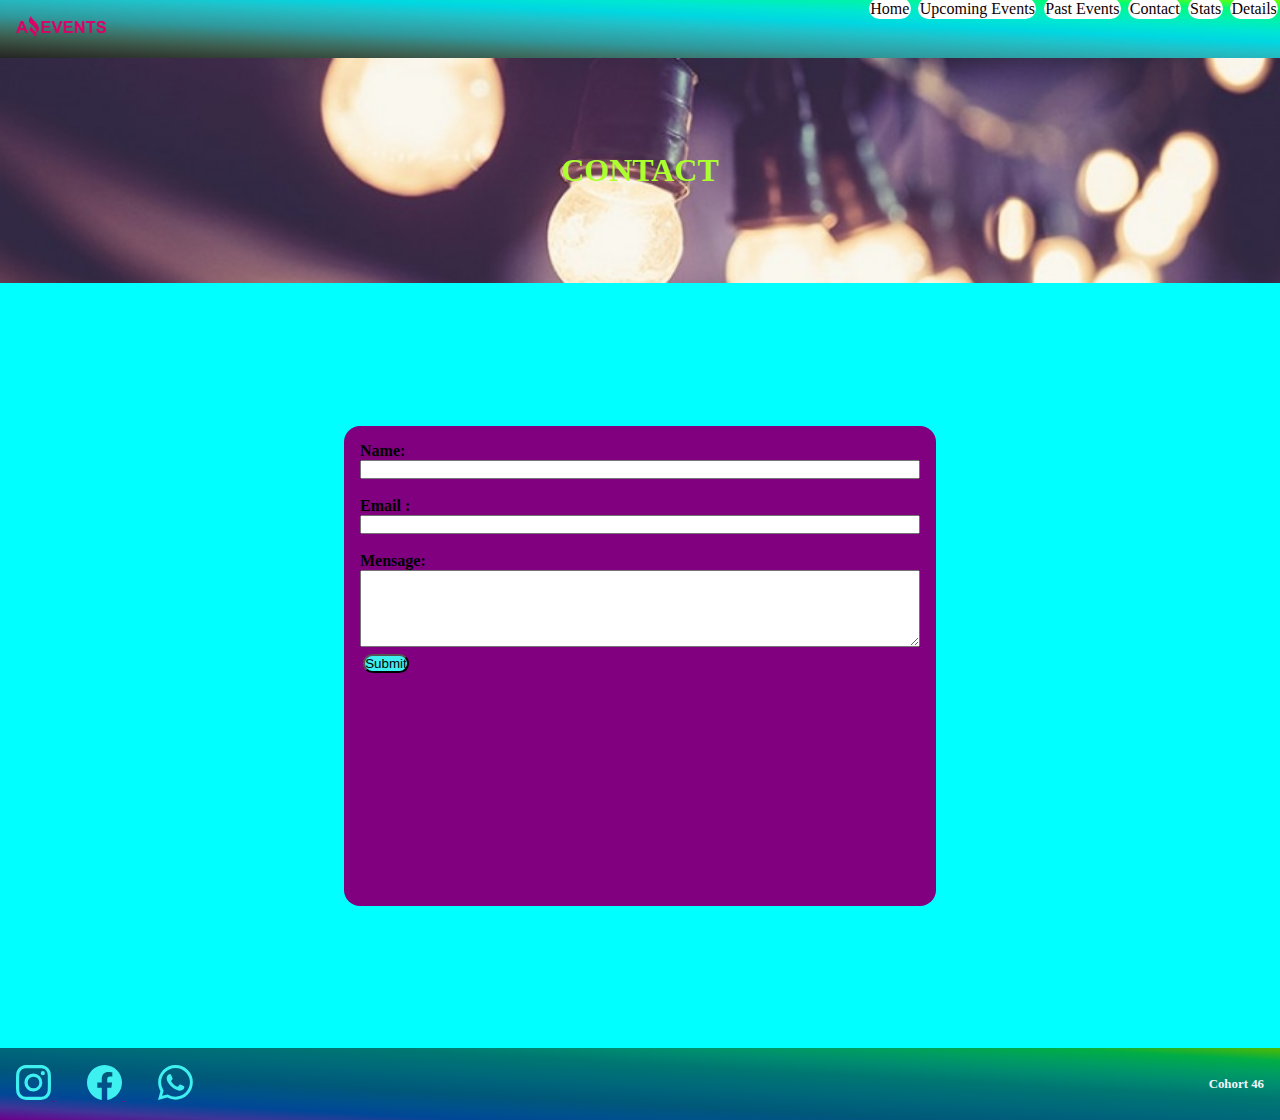
<file: assets/pages/contact.html>
<!DOCTYPE html>
<html lang="en">
<head>
    <meta charset="UTF-8">
    <meta http-equiv="X-UA-Compatible" content="IE=edge">
    <meta name="viewport" content="width=device-width, initial-scale=1.0">
    <link rel="shortcut icon" href="../images/Logo-Amazing-Events.png" type="image/x-icon">
    <title>Home</title>
    <link href="https://cdn.jsdelivr.net/npm/bootstrap@5.3.0-alpha1/dist/css/bootstrap.min.css" rel="stylesheet" integrity="sha384-GLhlTQ8iRABdZLl6O3oVMWSktQOp6b7In1Zl3/Jr59b6EGGoI1aFkw7cmDA6j6gD" crossorigin="anonymous">
    <link rel="stylesheet" href="../styles/style.css">
</head>
<body>
  <header>
    <div class="logo-img">
      <a class="navbar-brand" href="#">
       <img src="../images/Logo-Amazing-Events.png" alt="logo"  height="22">
      </a>
      </div>
    <nav class="navbar p-1 color">
        <a href="/index.html">Home</a>
        <a href="./upcomingevents.html">Upcoming Events</a>
        <a href="./pastevents.html">Past Events</a>
        <a href="#">Contact</a>
        <a href="./stats.html">Stats</a>
        <a href="./details.html">Details</a>
      </nav>
  </header>

<main>
    <div class="home-contenedor">
        <h1>CONTACT</h1>
    </div>

      <div class="table-form">
          <div class="letter-form">
          <form action="post" method="get">
            Name:
            <input class="name-inp" type="text" name="nombre" ><br>
            <br>
            Email :
            <input class="name-inp" type="text" name="mail" ><br>
            <br>
            Mensage:<br>
            <textarea class="name-msg" name="comentarios" rows="5" ></textarea> 
            <br>
            <input class="buttons-nav" type="submit" value="Submit">
          </form>
        </div>
      </div>
     
</main>

<footer>
    <div class="icons-footer">
      <div class="icons-footer2">
      <a href="">
        <svg xmlns="http://www.w3.org/2000/svg" width="35" height="35" fill="currentColor" class="bi bi-instagram" viewBox="0 0 16 16">
          <path d="M8 0C5.829 0 5.556.01 4.703.048 3.85.088 3.269.222 2.76.42a3.917 3.917 0 0 0-1.417.923A3.927 3.927 0 0 0 .42 2.76C.222 3.268.087 3.85.048 4.7.01 5.555 0 5.827 0 8.001c0 2.172.01 2.444.048 3.297.04.852.174 1.433.372 1.942.205.526.478.972.923 1.417.444.445.89.719 1.416.923.51.198 1.09.333 1.942.372C5.555 15.99 5.827 16 8 16s2.444-.01 3.298-.048c.851-.04 1.434-.174 1.943-.372a3.916 3.916 0 0 0 1.416-.923c.445-.445.718-.891.923-1.417.197-.509.332-1.09.372-1.942C15.99 10.445 16 10.173 16 8s-.01-2.445-.048-3.299c-.04-.851-.175-1.433-.372-1.941a3.926 3.926 0 0 0-.923-1.417A3.911 3.911 0 0 0 13.24.42c-.51-.198-1.092-.333-1.943-.372C10.443.01 10.172 0 7.998 0h.003zm-.717 1.442h.718c2.136 0 2.389.007 3.232.046.78.035 1.204.166 1.486.275.373.145.64.319.92.599.28.28.453.546.598.92.11.281.24.705.275 1.485.039.843.047 1.096.047 3.231s-.008 2.389-.047 3.232c-.035.78-.166 1.203-.275 1.485a2.47 2.47 0 0 1-.599.919c-.28.28-.546.453-.92.598-.28.11-.704.24-1.485.276-.843.038-1.096.047-3.232.047s-2.39-.009-3.233-.047c-.78-.036-1.203-.166-1.485-.276a2.478 2.478 0 0 1-.92-.598 2.48 2.48 0 0 1-.6-.92c-.109-.281-.24-.705-.275-1.485-.038-.843-.046-1.096-.046-3.233 0-2.136.008-2.388.046-3.231.036-.78.166-1.204.276-1.486.145-.373.319-.64.599-.92.28-.28.546-.453.92-.598.282-.11.705-.24 1.485-.276.738-.034 1.024-.044 2.515-.045v.002zm4.988 1.328a.96.96 0 1 0 0 1.92.96.96 0 0 0 0-1.92zm-4.27 1.122a4.109 4.109 0 1 0 0 8.217 4.109 4.109 0 0 0 0-8.217zm0 1.441a2.667 2.667 0 1 1 0 5.334 2.667 2.667 0 0 1 0-5.334z"/>
        </svg>
      </a>

      <a href="">
        <svg xmlns="http://www.w3.org/2000/svg" width="35" height="35" fill="currentColor" class="bi bi-facebook" viewBox="0 0 16 16">
          <path d="M16 8.049c0-4.446-3.582-8.05-8-8.05C3.58 0-.002 3.603-.002 8.05c0 4.017 2.926 7.347 6.75 7.951v-5.625h-2.03V8.05H6.75V6.275c0-2.017 1.195-3.131 3.022-3.131.876 0 1.791.157 1.791.157v1.98h-1.009c-.993 0-1.303.621-1.303 1.258v1.51h2.218l-.354 2.326H9.25V16c3.824-.604 6.75-3.934 6.75-7.951z"/>
        </svg>
      </a>

      <a href="">
        <svg xmlns="http://www.w3.org/2000/svg" width="35" height="35" fill="currentColor" class="bi bi-whatsapp" viewBox="0 0 16 16">
          <path d="M13.601 2.326A7.854 7.854 0 0 0 7.994 0C3.627 0 .068 3.558.064 7.926c0 1.399.366 2.76 1.057 3.965L0 16l4.204-1.102a7.933 7.933 0 0 0 3.79.965h.004c4.368 0 7.926-3.558 7.93-7.93A7.898 7.898 0 0 0 13.6 2.326zM7.994 14.521a6.573 6.573 0 0 1-3.356-.92l-.24-.144-2.494.654.666-2.433-.156-.251a6.56 6.56 0 0 1-1.007-3.505c0-3.626 2.957-6.584 6.591-6.584a6.56 6.56 0 0 1 4.66 1.931 6.557 6.557 0 0 1 1.928 4.66c-.004 3.639-2.961 6.592-6.592 6.592zm3.615-4.934c-.197-.099-1.17-.578-1.353-.646-.182-.065-.315-.099-.445.099-.133.197-.513.646-.627.775-.114.133-.232.148-.43.05-.197-.1-.836-.308-1.592-.985-.59-.525-.985-1.175-1.103-1.372-.114-.198-.011-.304.088-.403.087-.088.197-.232.296-.346.1-.114.133-.198.198-.33.065-.134.034-.248-.015-.347-.05-.099-.445-1.076-.612-1.47-.16-.389-.323-.335-.445-.34-.114-.007-.247-.007-.38-.007a.729.729 0 0 0-.529.247c-.182.198-.691.677-.691 1.654 0 .977.71 1.916.81 2.049.098.133 1.394 2.132 3.383 2.992.47.205.84.326 1.129.418.475.152.904.129 1.246.08.38-.058 1.171-.48 1.338-.943.164-.464.164-.86.114-.943-.049-.084-.182-.133-.38-.232z"/>
        </svg>
        
      </a>
      </div>

      <div class="cohort">
        <h6>Cohort 46</h6>
      </div>
    </div>

  </footer>

<script src="https://cdn.jsdelivr.net/npm/bootstrap@5.3.0-alpha1/dist/js/bootstrap.bundle.min.js" integrity="sha384-w76AqPfDkMBDXo30jS1Sgez6pr3x5MlQ1ZAGC+nuZB+EYdgRZgiwxhTBTkF7CXvN" crossorigin="anonymous"></script>
</body>
</html>
</file>
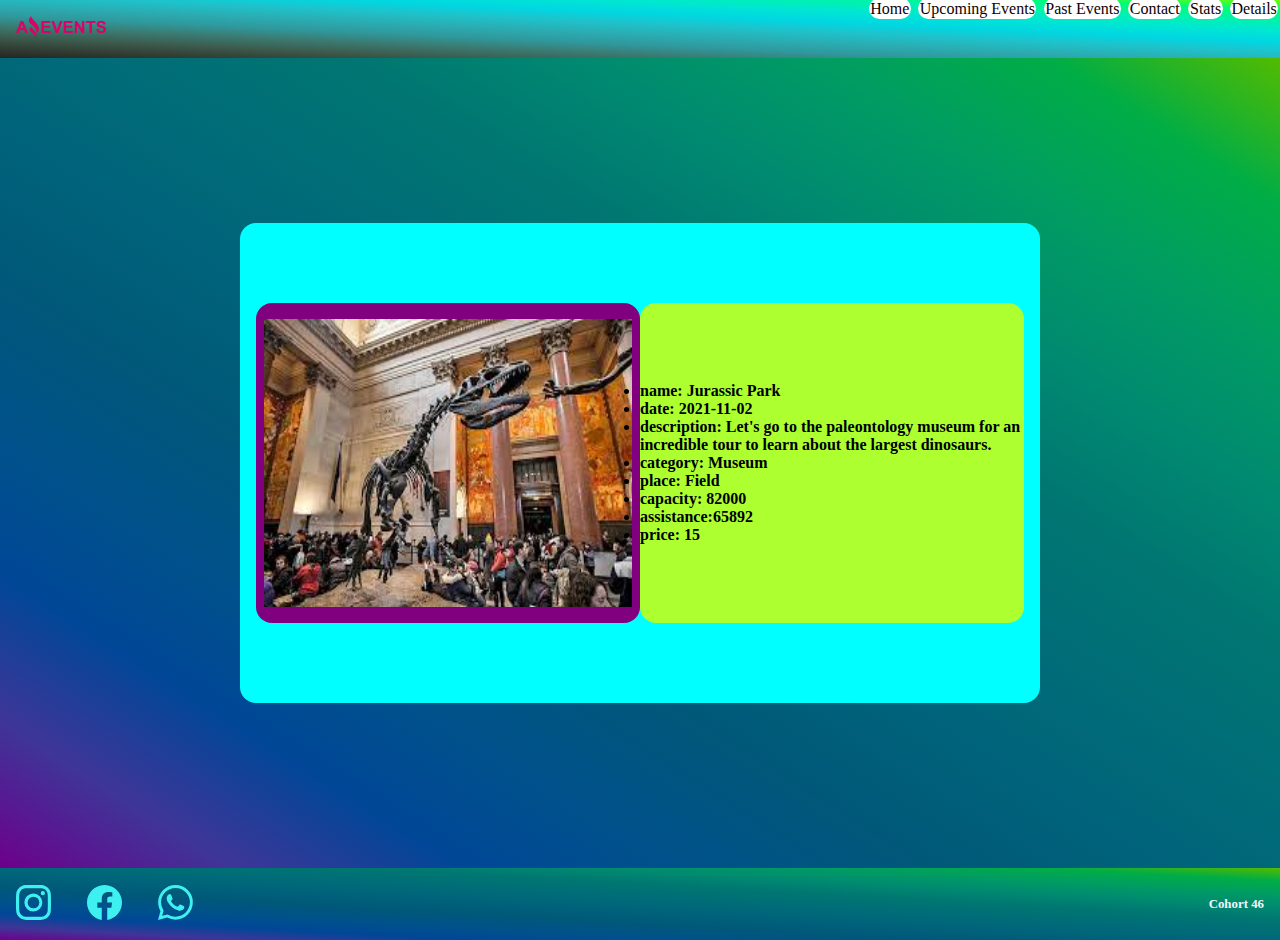
<file: assets/pages/details.html>
<!DOCTYPE html>
<html lang="en">
<head>
    <meta charset="UTF-8">
    <meta http-equiv="X-UA-Compatible" content="IE=edge">
    <meta name="viewport" content="width=device-width, initial-scale=1.0">
    <link rel="shortcut icon" href="../images/Logo-Amazing-Events.png" type="image/x-icon">
    <title>Home</title>
    <link href="https://cdn.jsdelivr.net/npm/bootstrap@5.3.0-alpha1/dist/css/bootstrap.min.css" rel="stylesheet" integrity="sha384-GLhlTQ8iRABdZLl6O3oVMWSktQOp6b7In1Zl3/Jr59b6EGGoI1aFkw7cmDA6j6gD" crossorigin="anonymous">
    <link rel="stylesheet" href="../styles/style.css">
</head>
<body>
    <header>
        <div class="logo-img">
          <a class="navbar-brand" href="#">
           <img src="../images/Logo-Amazing-Events.png" alt="logo"  height="22">
          </a>
          </div>
        <nav class="navbar p-1 color">
            <a href="/index.html">Home</a>
            <a href="./upcomingevents.html">Upcoming Events</a>
            <a href="./pastevents.html">Past Events</a>
            <a href="./contact.html">Contact</a>
            <a href="./stats.html">Stats</a>
            <a href="#">Details</a>
          </nav>
    </header>
<main>

<div class="img-content">

    <div class="contenedor-img">
     <div class="img-dis">
        <img src="../images/Salida-al-museo5.jpg" class="rounded" alt="...">
     </div>
     <div class="description-tag">
        <ul>
            <li>name: Jurassic Park</li>
            <li>date: 2021-11-02</li>
            <li>description: Let's go to the paleontology museum for an incredible tour to learn about the largest dinosaurs.</li>
            <li>category: Museum</li>
            <li>place: Field</li>
            <li>capacity: 82000</li>
            <li>assistance:65892</li>
            <li>price: 15</li>
        </ul>
        
     </div>
    </div>

</div>

</main>
<footer>
    <div class="icons-footer">
      <div class="icons-footer2">
      <a href="">
        <svg xmlns="http://www.w3.org/2000/svg" width="35" height="35" fill="currentColor" class="bi bi-instagram" viewBox="0 0 16 16">
          <path d="M8 0C5.829 0 5.556.01 4.703.048 3.85.088 3.269.222 2.76.42a3.917 3.917 0 0 0-1.417.923A3.927 3.927 0 0 0 .42 2.76C.222 3.268.087 3.85.048 4.7.01 5.555 0 5.827 0 8.001c0 2.172.01 2.444.048 3.297.04.852.174 1.433.372 1.942.205.526.478.972.923 1.417.444.445.89.719 1.416.923.51.198 1.09.333 1.942.372C5.555 15.99 5.827 16 8 16s2.444-.01 3.298-.048c.851-.04 1.434-.174 1.943-.372a3.916 3.916 0 0 0 1.416-.923c.445-.445.718-.891.923-1.417.197-.509.332-1.09.372-1.942C15.99 10.445 16 10.173 16 8s-.01-2.445-.048-3.299c-.04-.851-.175-1.433-.372-1.941a3.926 3.926 0 0 0-.923-1.417A3.911 3.911 0 0 0 13.24.42c-.51-.198-1.092-.333-1.943-.372C10.443.01 10.172 0 7.998 0h.003zm-.717 1.442h.718c2.136 0 2.389.007 3.232.046.78.035 1.204.166 1.486.275.373.145.64.319.92.599.28.28.453.546.598.92.11.281.24.705.275 1.485.039.843.047 1.096.047 3.231s-.008 2.389-.047 3.232c-.035.78-.166 1.203-.275 1.485a2.47 2.47 0 0 1-.599.919c-.28.28-.546.453-.92.598-.28.11-.704.24-1.485.276-.843.038-1.096.047-3.232.047s-2.39-.009-3.233-.047c-.78-.036-1.203-.166-1.485-.276a2.478 2.478 0 0 1-.92-.598 2.48 2.48 0 0 1-.6-.92c-.109-.281-.24-.705-.275-1.485-.038-.843-.046-1.096-.046-3.233 0-2.136.008-2.388.046-3.231.036-.78.166-1.204.276-1.486.145-.373.319-.64.599-.92.28-.28.546-.453.92-.598.282-.11.705-.24 1.485-.276.738-.034 1.024-.044 2.515-.045v.002zm4.988 1.328a.96.96 0 1 0 0 1.92.96.96 0 0 0 0-1.92zm-4.27 1.122a4.109 4.109 0 1 0 0 8.217 4.109 4.109 0 0 0 0-8.217zm0 1.441a2.667 2.667 0 1 1 0 5.334 2.667 2.667 0 0 1 0-5.334z"/>
        </svg>
      </a>

      <a href="">
        <svg xmlns="http://www.w3.org/2000/svg" width="35" height="35" fill="currentColor" class="bi bi-facebook" viewBox="0 0 16 16">
          <path d="M16 8.049c0-4.446-3.582-8.05-8-8.05C3.58 0-.002 3.603-.002 8.05c0 4.017 2.926 7.347 6.75 7.951v-5.625h-2.03V8.05H6.75V6.275c0-2.017 1.195-3.131 3.022-3.131.876 0 1.791.157 1.791.157v1.98h-1.009c-.993 0-1.303.621-1.303 1.258v1.51h2.218l-.354 2.326H9.25V16c3.824-.604 6.75-3.934 6.75-7.951z"/>
        </svg>
      </a>

      <a href="">
        <svg xmlns="http://www.w3.org/2000/svg" width="35" height="35" fill="currentColor" class="bi bi-whatsapp" viewBox="0 0 16 16">
          <path d="M13.601 2.326A7.854 7.854 0 0 0 7.994 0C3.627 0 .068 3.558.064 7.926c0 1.399.366 2.76 1.057 3.965L0 16l4.204-1.102a7.933 7.933 0 0 0 3.79.965h.004c4.368 0 7.926-3.558 7.93-7.93A7.898 7.898 0 0 0 13.6 2.326zM7.994 14.521a6.573 6.573 0 0 1-3.356-.92l-.24-.144-2.494.654.666-2.433-.156-.251a6.56 6.56 0 0 1-1.007-3.505c0-3.626 2.957-6.584 6.591-6.584a6.56 6.56 0 0 1 4.66 1.931 6.557 6.557 0 0 1 1.928 4.66c-.004 3.639-2.961 6.592-6.592 6.592zm3.615-4.934c-.197-.099-1.17-.578-1.353-.646-.182-.065-.315-.099-.445.099-.133.197-.513.646-.627.775-.114.133-.232.148-.43.05-.197-.1-.836-.308-1.592-.985-.59-.525-.985-1.175-1.103-1.372-.114-.198-.011-.304.088-.403.087-.088.197-.232.296-.346.1-.114.133-.198.198-.33.065-.134.034-.248-.015-.347-.05-.099-.445-1.076-.612-1.47-.16-.389-.323-.335-.445-.34-.114-.007-.247-.007-.38-.007a.729.729 0 0 0-.529.247c-.182.198-.691.677-.691 1.654 0 .977.71 1.916.81 2.049.098.133 1.394 2.132 3.383 2.992.47.205.84.326 1.129.418.475.152.904.129 1.246.08.38-.058 1.171-.48 1.338-.943.164-.464.164-.86.114-.943-.049-.084-.182-.133-.38-.232z"/>
        </svg>
        
      </a>
      </div>

      <div class="cohort">
        <h6>Cohort 46</h6>
      </div>
    </div>

  </footer>

<script src="https://cdn.jsdelivr.net/npm/bootstrap@5.3.0-alpha1/dist/js/bootstrap.bundle.min.js" integrity="sha384-w76AqPfDkMBDXo30jS1Sgez6pr3x5MlQ1ZAGC+nuZB+EYdgRZgiwxhTBTkF7CXvN" crossorigin="anonymous"></script>
</body>
</html>
</file>
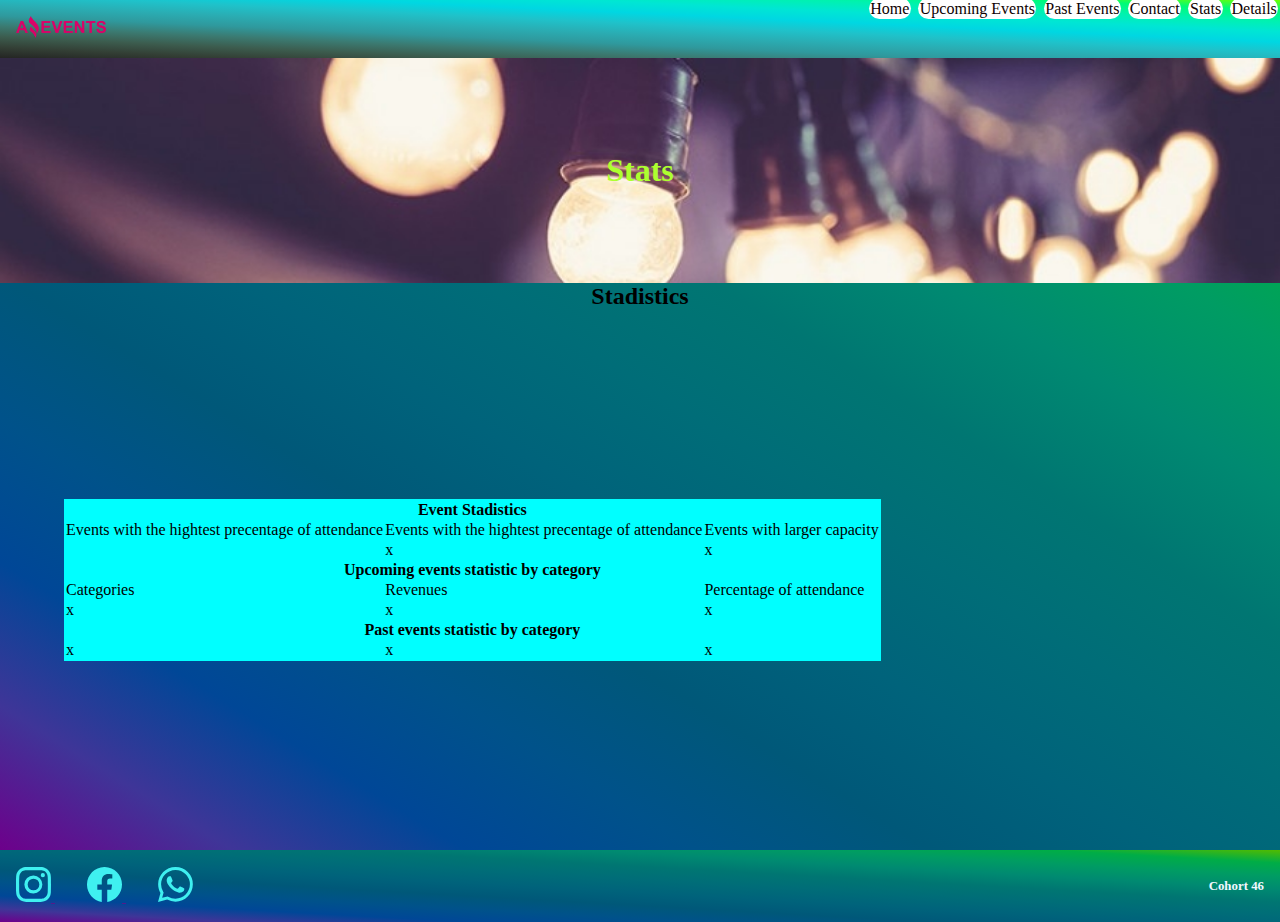
<file: assets/pages/stats.html>
<!DOCTYPE html>
<html lang="en">
<head>
    <meta charset="UTF-8">
    <meta http-equiv="X-UA-Compatible" content="IE=edge">
    <meta name="viewport" content="width=device-width, initial-scale=1.0">
    <link rel="shortcut icon" href="../images/Logo-Amazing-Events.png" type="image/x-icon">
    <title>Home</title>
    <link href="https://cdn.jsdelivr.net/npm/bootstrap@5.3.0-alpha1/dist/css/bootstrap.min.css" rel="stylesheet" integrity="sha384-GLhlTQ8iRABdZLl6O3oVMWSktQOp6b7In1Zl3/Jr59b6EGGoI1aFkw7cmDA6j6gD" crossorigin="anonymous">
    <link rel="stylesheet" href="../styles/style.css">
</head>
<body>
    <header>
        <div class="logo-img">
          <a class="navbar-brand" href="#">
           <img src="../images/Logo-Amazing-Events.png" alt="logo"  height="22">
          </a>
          </div>
        <nav class="navbar p-1 color ">
            <a href="/index.html">Home</a>
            <a href="./upcomingevents.html">Upcoming Events</a>
            <a href="./pastevents.html">Past Events</a>
            <a href="./contact.html">Contact</a>
            <a href="#">Stats</a>
            <a href="./details.html">Details</a>
          </nav>
        </header>

      <main>
        <div class="home-contenedor">
            <h1>Stats</h1>
        </div>
        <section>
            <h2>Stadistics</h2>
            <div class="sta-table">
            
                <div class="talex-contents">
                <table class="table">
                    <thead>
                      <tr>
                        <th colspan="3">Event Stadistics</th>
                      </tr>
                    </thead>
                    <tbody>
                      <tr>
                        <td >Events with the hightest precentage of attendance</td>
                        <td>Events with the hightest precentage of attendance</td>
                        <td>Events with larger capacity</td>
                      </tr>
                      <tr>
                        <td ></td>
                        <td>x</td>
                        <td>x</td>
                      </tr>
                      <tr>
                        <th colspan="3">Upcoming events statistic by category</th>
                      </tr>
                      <tr>
                        <td>Categories</td>
                        <td>Revenues</td>
                        <td>Percentage of attendance</td>  
                      </tr>
                      <tr>
                        <td>x</td>
                        <td>x</td>
                        <td>x</td>
                      </tr>
                      <tr>
                        <th colspan="3">Past events statistic by category</th>
                      </tr>
                      <tr>
                        <td>x</td>
                        <td>x</td>
                        <td>x</td>
                      </tr>
                      
                    </tbody>
                  </table>
                </div>

            </div>


        </section>


    </main>
    <footer>
      <div class="icons-footer">
        <div class="icons-footer2">
        <a href="">
          <svg xmlns="http://www.w3.org/2000/svg" width="35" height="35" fill="currentColor" class="bi bi-instagram" viewBox="0 0 16 16">
            <path d="M8 0C5.829 0 5.556.01 4.703.048 3.85.088 3.269.222 2.76.42a3.917 3.917 0 0 0-1.417.923A3.927 3.927 0 0 0 .42 2.76C.222 3.268.087 3.85.048 4.7.01 5.555 0 5.827 0 8.001c0 2.172.01 2.444.048 3.297.04.852.174 1.433.372 1.942.205.526.478.972.923 1.417.444.445.89.719 1.416.923.51.198 1.09.333 1.942.372C5.555 15.99 5.827 16 8 16s2.444-.01 3.298-.048c.851-.04 1.434-.174 1.943-.372a3.916 3.916 0 0 0 1.416-.923c.445-.445.718-.891.923-1.417.197-.509.332-1.09.372-1.942C15.99 10.445 16 10.173 16 8s-.01-2.445-.048-3.299c-.04-.851-.175-1.433-.372-1.941a3.926 3.926 0 0 0-.923-1.417A3.911 3.911 0 0 0 13.24.42c-.51-.198-1.092-.333-1.943-.372C10.443.01 10.172 0 7.998 0h.003zm-.717 1.442h.718c2.136 0 2.389.007 3.232.046.78.035 1.204.166 1.486.275.373.145.64.319.92.599.28.28.453.546.598.92.11.281.24.705.275 1.485.039.843.047 1.096.047 3.231s-.008 2.389-.047 3.232c-.035.78-.166 1.203-.275 1.485a2.47 2.47 0 0 1-.599.919c-.28.28-.546.453-.92.598-.28.11-.704.24-1.485.276-.843.038-1.096.047-3.232.047s-2.39-.009-3.233-.047c-.78-.036-1.203-.166-1.485-.276a2.478 2.478 0 0 1-.92-.598 2.48 2.48 0 0 1-.6-.92c-.109-.281-.24-.705-.275-1.485-.038-.843-.046-1.096-.046-3.233 0-2.136.008-2.388.046-3.231.036-.78.166-1.204.276-1.486.145-.373.319-.64.599-.92.28-.28.546-.453.92-.598.282-.11.705-.24 1.485-.276.738-.034 1.024-.044 2.515-.045v.002zm4.988 1.328a.96.96 0 1 0 0 1.92.96.96 0 0 0 0-1.92zm-4.27 1.122a4.109 4.109 0 1 0 0 8.217 4.109 4.109 0 0 0 0-8.217zm0 1.441a2.667 2.667 0 1 1 0 5.334 2.667 2.667 0 0 1 0-5.334z"/>
          </svg>
        </a>

        <a href="">
          <svg xmlns="http://www.w3.org/2000/svg" width="35" height="35" fill="currentColor" class="bi bi-facebook" viewBox="0 0 16 16">
            <path d="M16 8.049c0-4.446-3.582-8.05-8-8.05C3.58 0-.002 3.603-.002 8.05c0 4.017 2.926 7.347 6.75 7.951v-5.625h-2.03V8.05H6.75V6.275c0-2.017 1.195-3.131 3.022-3.131.876 0 1.791.157 1.791.157v1.98h-1.009c-.993 0-1.303.621-1.303 1.258v1.51h2.218l-.354 2.326H9.25V16c3.824-.604 6.75-3.934 6.75-7.951z"/>
          </svg>
        </a>

        <a href="">
          <svg xmlns="http://www.w3.org/2000/svg" width="35" height="35" fill="currentColor" class="bi bi-whatsapp" viewBox="0 0 16 16">
            <path d="M13.601 2.326A7.854 7.854 0 0 0 7.994 0C3.627 0 .068 3.558.064 7.926c0 1.399.366 2.76 1.057 3.965L0 16l4.204-1.102a7.933 7.933 0 0 0 3.79.965h.004c4.368 0 7.926-3.558 7.93-7.93A7.898 7.898 0 0 0 13.6 2.326zM7.994 14.521a6.573 6.573 0 0 1-3.356-.92l-.24-.144-2.494.654.666-2.433-.156-.251a6.56 6.56 0 0 1-1.007-3.505c0-3.626 2.957-6.584 6.591-6.584a6.56 6.56 0 0 1 4.66 1.931 6.557 6.557 0 0 1 1.928 4.66c-.004 3.639-2.961 6.592-6.592 6.592zm3.615-4.934c-.197-.099-1.17-.578-1.353-.646-.182-.065-.315-.099-.445.099-.133.197-.513.646-.627.775-.114.133-.232.148-.43.05-.197-.1-.836-.308-1.592-.985-.59-.525-.985-1.175-1.103-1.372-.114-.198-.011-.304.088-.403.087-.088.197-.232.296-.346.1-.114.133-.198.198-.33.065-.134.034-.248-.015-.347-.05-.099-.445-1.076-.612-1.47-.16-.389-.323-.335-.445-.34-.114-.007-.247-.007-.38-.007a.729.729 0 0 0-.529.247c-.182.198-.691.677-.691 1.654 0 .977.71 1.916.81 2.049.098.133 1.394 2.132 3.383 2.992.47.205.84.326 1.129.418.475.152.904.129 1.246.08.38-.058 1.171-.48 1.338-.943.164-.464.164-.86.114-.943-.049-.084-.182-.133-.38-.232z"/>
          </svg>
          
        </a>
        </div>

        <div class="cohort">
          <h6>Cohort 46</h6>
        </div>
      </div>

    </footer>

  <script src="https://cdn.jsdelivr.net/npm/bootstrap@5.3.0-alpha1/dist/js/bootstrap.bundle.min.js" integrity="sha384-w76AqPfDkMBDXo30jS1Sgez6pr3x5MlQ1ZAGC+nuZB+EYdgRZgiwxhTBTkF7CXvN" crossorigin="anonymous"></script>
</body>
</html>
</file>
<file: assets/styles/style.css>
*{
    padding: 0;
    margin: 0;
    box-sizing: border-box;
}
main {
    background-image: linear-gradient(to right top, #6d008b, #3f3598, #004797, #00528a, #005879, #00637b, #006d78, #007672, #008a71, #009c63, #00ad46, #52bb00);
}
header {
    display: flex;
    justify-content: space-between;
    background-image: linear-gradient(to right top, #242523, #333f35, #3c5c4e, #3b7a71, #2f999d, #2aadb3, #1fc2ca, #00d7e2, #00e6d4, #00f2af, #00fb76, #6fff00);
}
.buttons-nav {
    color: black;
    background-color: rgb(63, 240, 240);
}
.logo-img {
    display: flex;
    align-items: center;
    padding: 1rem;
}
.navbar a{
    color: rgb(14, 1, 1);
    margin: 0.2rem;
    padding: 0.1rem;
    text-decoration: none;
    background-color: rgb(255, 255, 255);
    border-radius: 1rem;
    margin: 0.1rem;
}
.buttons-nav{
    margin: 0.2rem;
    border-radius: 1rem;

}
.home-contenedor {
    color:greenyellow ;
    background-image: url(../images/amaseme-material-eventos.jpg);
    background-size: cover;
    max-width: 100vw;
    min-height: 25vh;
    display: flex;
    justify-content: center;
    align-items: center;
    text-align: center;
}
h1 {
    text-align: center;
}
.seccion1 {
    display: flex;
    justify-content: center;
    max-width: 100vw;
    min-height: 5rem ;
    margin-top: 1rem;
}
.cartas-1 {
    display: flex;
    flex-wrap: wrap;
}
.form-check-inline {
    font-size: 0.8rem;
}
.site-search {
    width: 5rem;
    height: 5rem;
}
#site-search {
    width: 10rem;
    height: 1.3rem;
    display: flex;

}
.footer-cards {
    display: flex;
    justify-content: space-between;
    margin: 1rem;
    align-items: center;
    text-align: center;
}
.ico-sea{
    width: 1.2rem;
    height: 1.3rem;
    display: flex;
}
.searching {
    display: flex;
    justify-content: center;
}
.icons-footer {
    display: flex;
    max-width: 100vw;
    justify-content: space-between;
    align-items: center;
    min-height: 8vh;
    background-image: linear-gradient(to right top, #6d008b, #3f3598, #004797, #00528a, #005879, #00637b, #006d78, #007672, #008a71, #009c63, #00ad46, #52bb00);
}
.icons-footer a {
    margin: 1rem;
}
.bi-instagram, .bi-facebook, .bi-whatsapp {
    color: rgb(63, 240, 240);
}
.cohort {
    font-size: 1.2rem;
    justify-content: center;
    display: flex;
    align-items: center;
    color: aliceblue;
    margin: 1rem;
}

/* contact */

.table-form {
    display: flex;
    align-items: center;
    justify-content: center;
    max-width: 100vw;
    height: 85vh;
    background-color: aqua;
}
.letter-form {
    display: flex;
    align-items: center;
    justify-content: center;
    width:50rem;
    height: 40rem;
}
form {
    background-color: purple;
    flex-direction: column;
    font-weight: bold;
    color: black    ;
    padding: 1rem;
    border-radius: 1rem;
    height: 30rem;
}
.name-inp {
    width: 40vw;
}
.name-msg {
    width: 45vw;
}
/* STATS */
h2 {
    text-align: center;
}
.sta-table {
    display: flex;
    align-items: center;
    justify-content: center;
    max-width: 100vw;
    min-height: 60vh;
}
.talex-contents {
    width: 90vw;
}
.table {
    background-color: aqua;
}
/* DETAILS */
.img-content {
    max-width: 100vw;
    min-height: 90vh;
    display: flex;
    justify-content: center ;
    align-items: center;
}
.contenedor-img {
    padding: 1rem;
    display: flex;
    justify-content: space-between;
    background-color: aqua;
    border-radius: 1rem;
    align-items: center;
    width: 50rem;
    height: 30rem;
}
.img-dis{
    display: flex;
    justify-content: center;
    align-items: center;
    background-color: purple;
    border-radius: 1rem;
    width: 25rem;
    height: 20rem;
    
}
.img-dis img {
    width: 23rem;
    height: 18rem;
}
.description-tag {
    background-color:greenyellow;
    border-radius: 1rem ;
    display: flex;
    align-items: center;
    text-align:start;
    font-weight: bold;
    width: 25rem;
    height: 20rem;
}

/* HOME */

@media (min-width: 320px) and (max-width: 767px){
    .logo-img {
        display: flex;
        justify-content: center;
        align-items: center;
        padding: 1rem;
    }
    header {
        display: flex;
        justify-content: center;
        max-width: 100vw;
        flex-direction: column;
    }
    .navbar {
        display: flex;
        justify-content: center;
        flex-direction: column;

    }
    .navbar a{
        color: rgb(14, 1, 1);
        text-decoration: none;
        background-color: chartreuse;
        border-radius: 1rem;
        margin: 0.1rem;
        max-width: 100vw;
    }
    .buttons-nav{
        margin: 0.2rem;
        border-radius: 1rem;
    
    }
    .nav a{
        color: rgb(14, 1, 1);
        margin: 0.2rem;
        text-decoration: none;
        max-width: 100vw;
    }
    
    .seccion1 {
        display: flex;
        flex-wrap: wrap;
        max-width: 100vw;
        min-height: 5rem ;
        margin-top: 1rem;
    }
    .cartas-1 {
        display: flex;
        flex-wrap: wrap;
    }
    .searching {
        display: flex;
    }
    /* contact */

    .letter-form {
        display: flex;
        align-items: center;
        justify-content: center;
        width:20rem;
        height: 20rem;
    }
    form {
        background-color: purple;
        flex-direction: column;
        padding: 1rem;
        border-radius: 1rem;
        width:80vw;
        height: 70vh;
    }
    .name-inp {
        width: 50vw;
    }
    .name-msg {
        width: 66vw;
    }
    /* DETAILS */
    .img-content {
        width: 100vw;
        min-height: 100vh;
        display: flex;
        justify-content: center ;
        align-items: center;
    }
    .contenedor-img {
        padding: 1rem;
        display: flex;
        justify-content: center;
        flex-wrap: wrap;
        background-color: aqua;
        border-radius: 1rem;
        align-items: center;
        width: 100vw;
        height: 100vh;
    }
    .img-dis{
        display: flex;
        justify-content: center;
        align-items: center;
        background-color: purple;
        border-radius: 1rem;
        width: 25rem;
        height: 18rem;
        
    }
    .img-dis img {
        width: 18rem;
        height: 15rem;
    }
    .description-tag {
        background-color:greenyellow;
        border-radius: 1rem ;
        display: flex;
        align-items: center;
        text-align:start;
        font-weight: bold;
        width: 25rem;
        height: 18rem;
    }
    


}
@media (min-width: 768px) and (max-width: 1023px){
    

    /* contact */

    .letter-form {
    display: flex;
    align-items: center;
    justify-content: center;
    width:20rem;
    height: 20rem;
    }
    form {
    background-color: purple;
    flex-direction: column;
    padding: 1rem;
    border-radius: 1rem;
    width:80vw;
    height: 70vh;
    }
    .name-inp {
            width: 50vw;
    }
    .name-msg {
            width: 66vw;
    }
    /* DETAILS */
    .contenedor-img {
        padding: 1rem;
        display: flex;
        justify-content: space-between;
        background-color: aqua;
        border-radius: 1rem;
        align-items: center;
        max-width: 100vw;
        height: 70vh;
    }

}
@media (min-width: 1024px) {
    .letter-form {
        display: flex;
        align-items: center;
        justify-content: center;
        width:20rem;
        height: 20rem;
        }
        form {
        background-color: purple;
        flex-direction: column;
        padding: 1rem;
        border-radius: 1rem;
        max-width:70vw;
        max-height: 60vh;
        }
        .name-inp {
                width: 35rem;
        }
        .name-msg {
                width: 35rem;
        }

}
</file>
